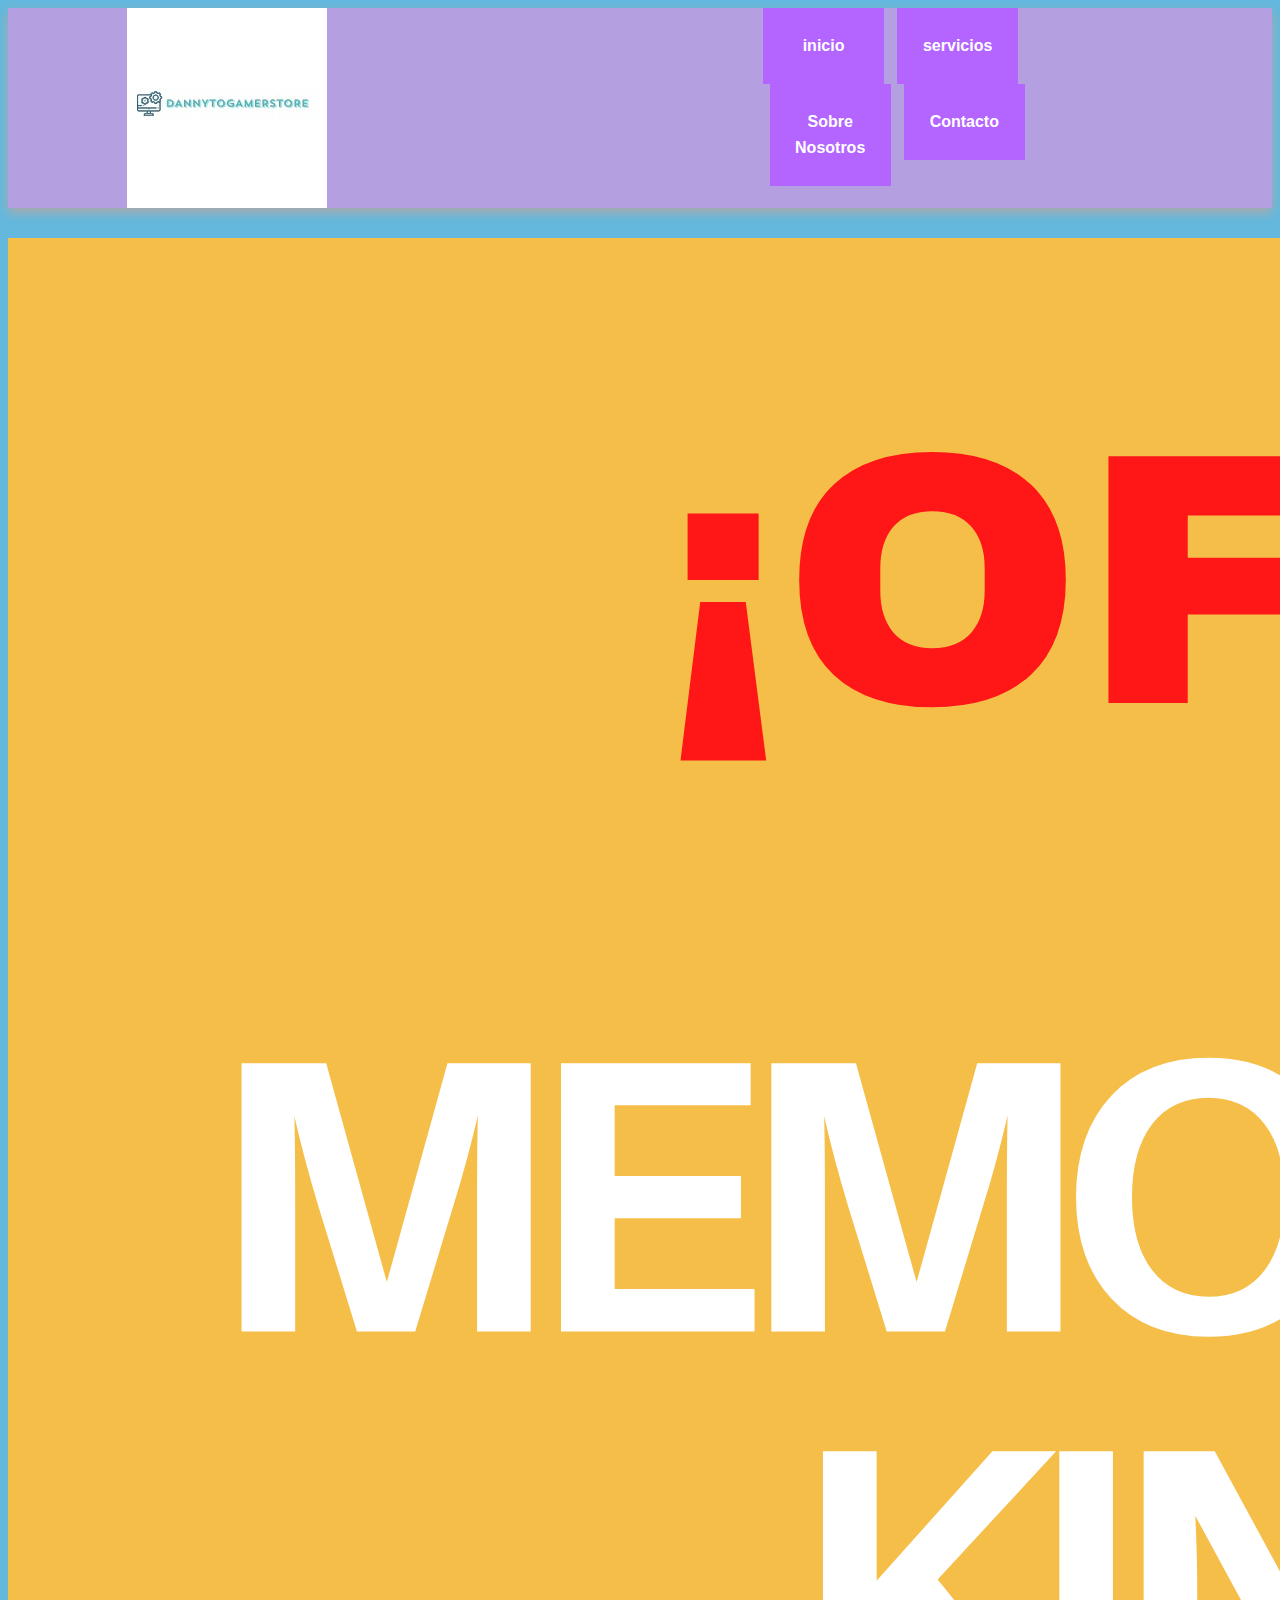
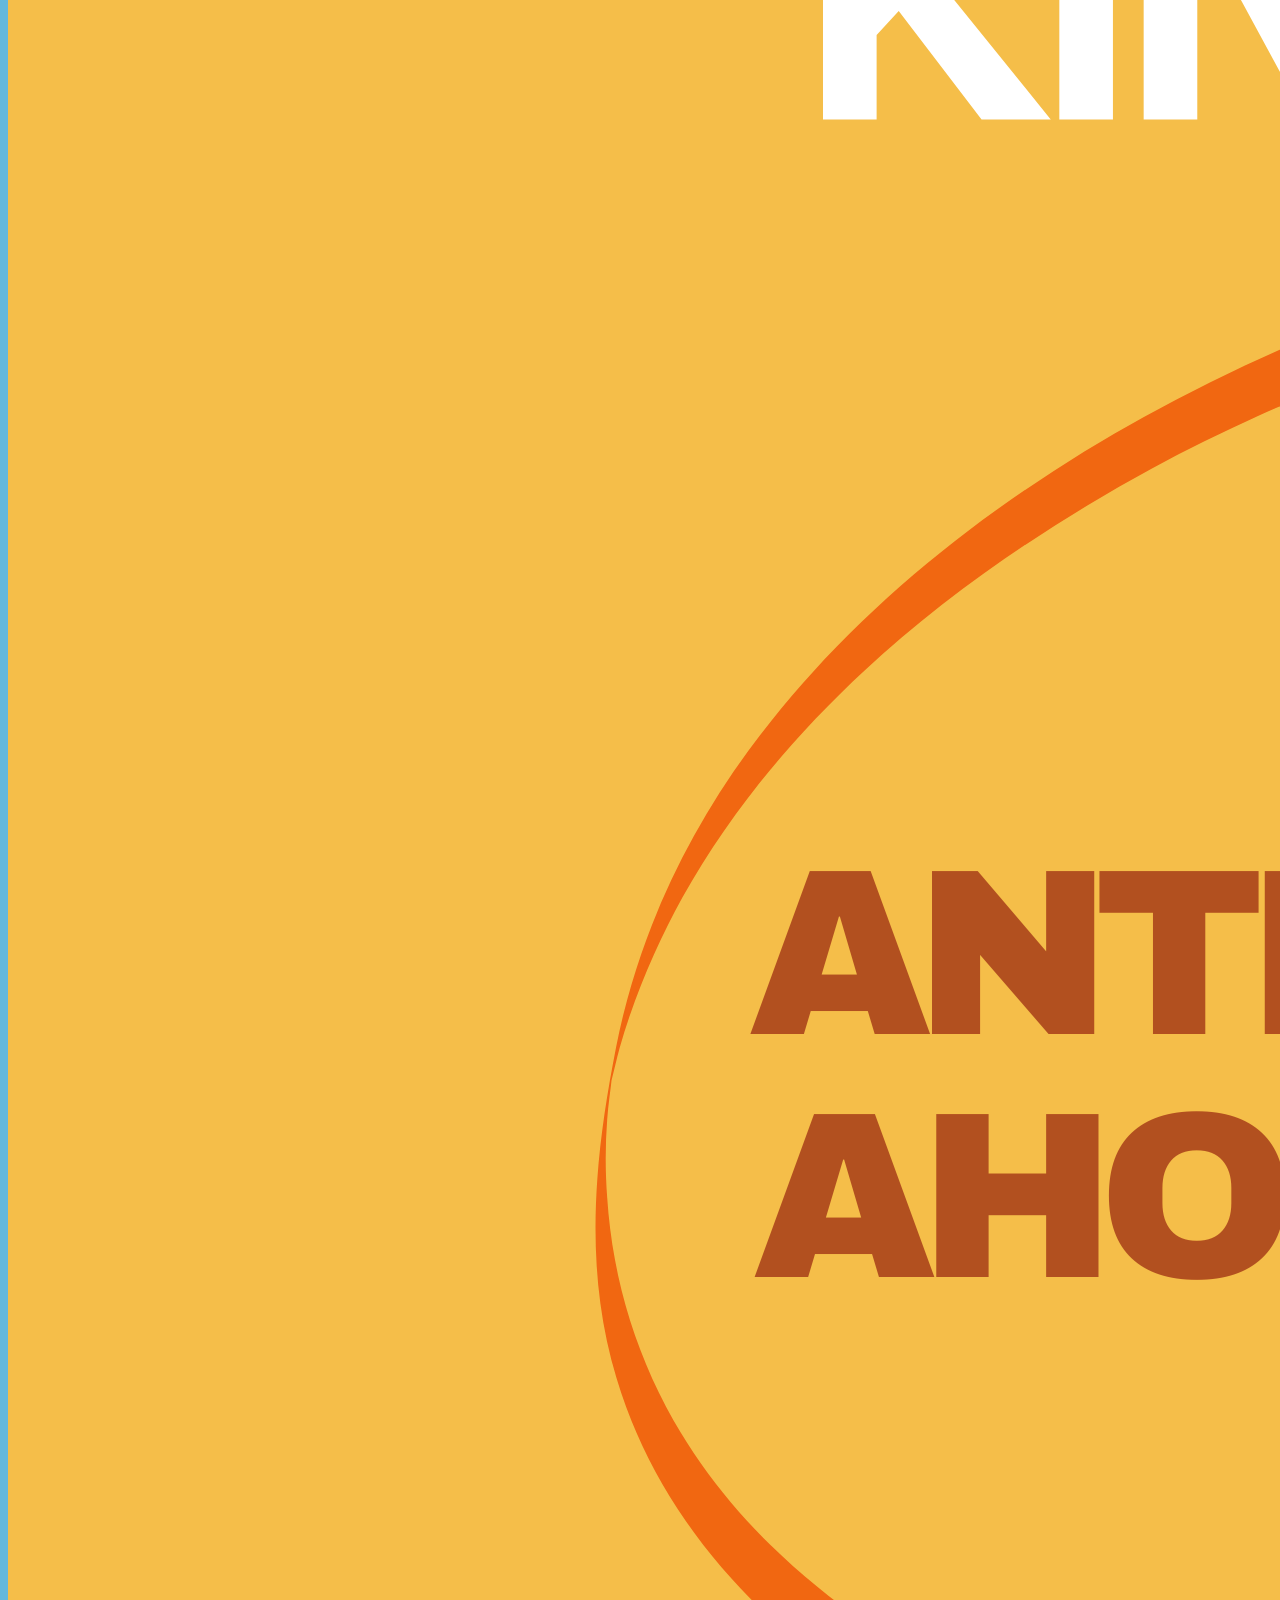
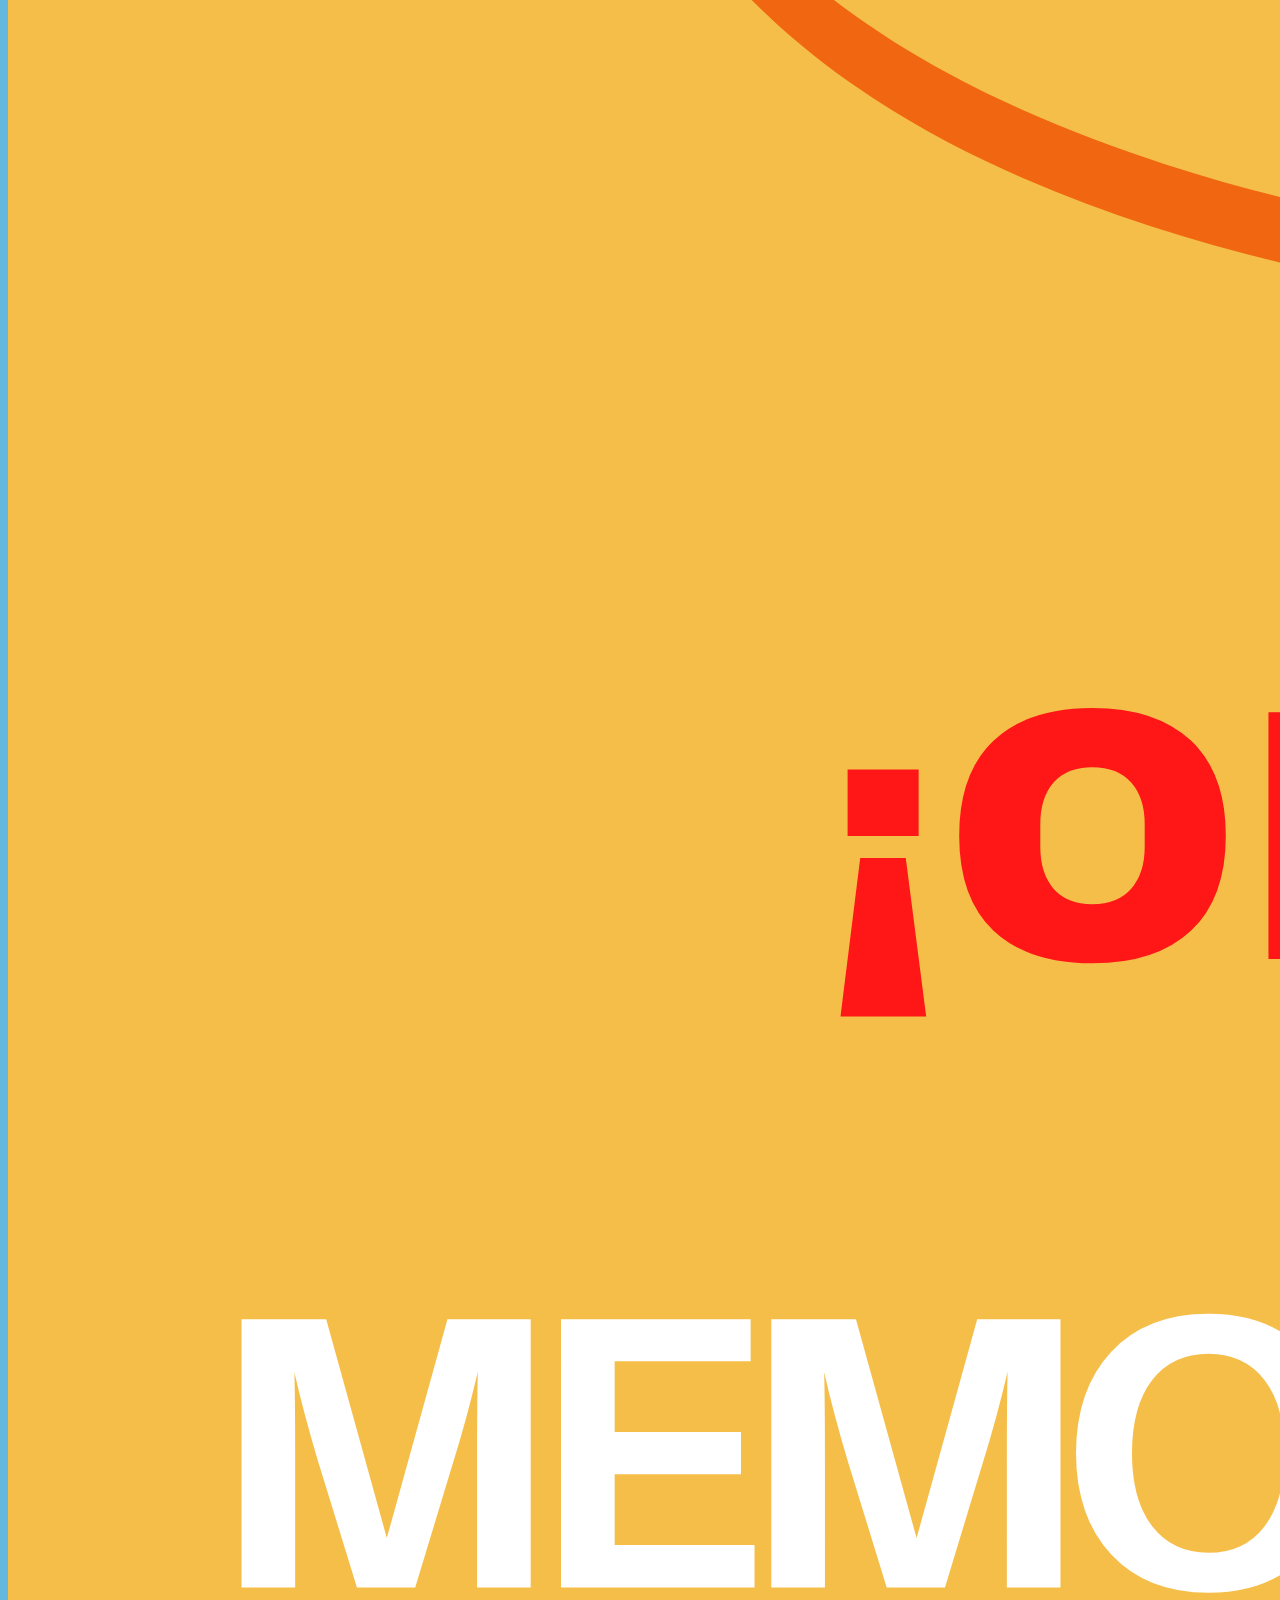
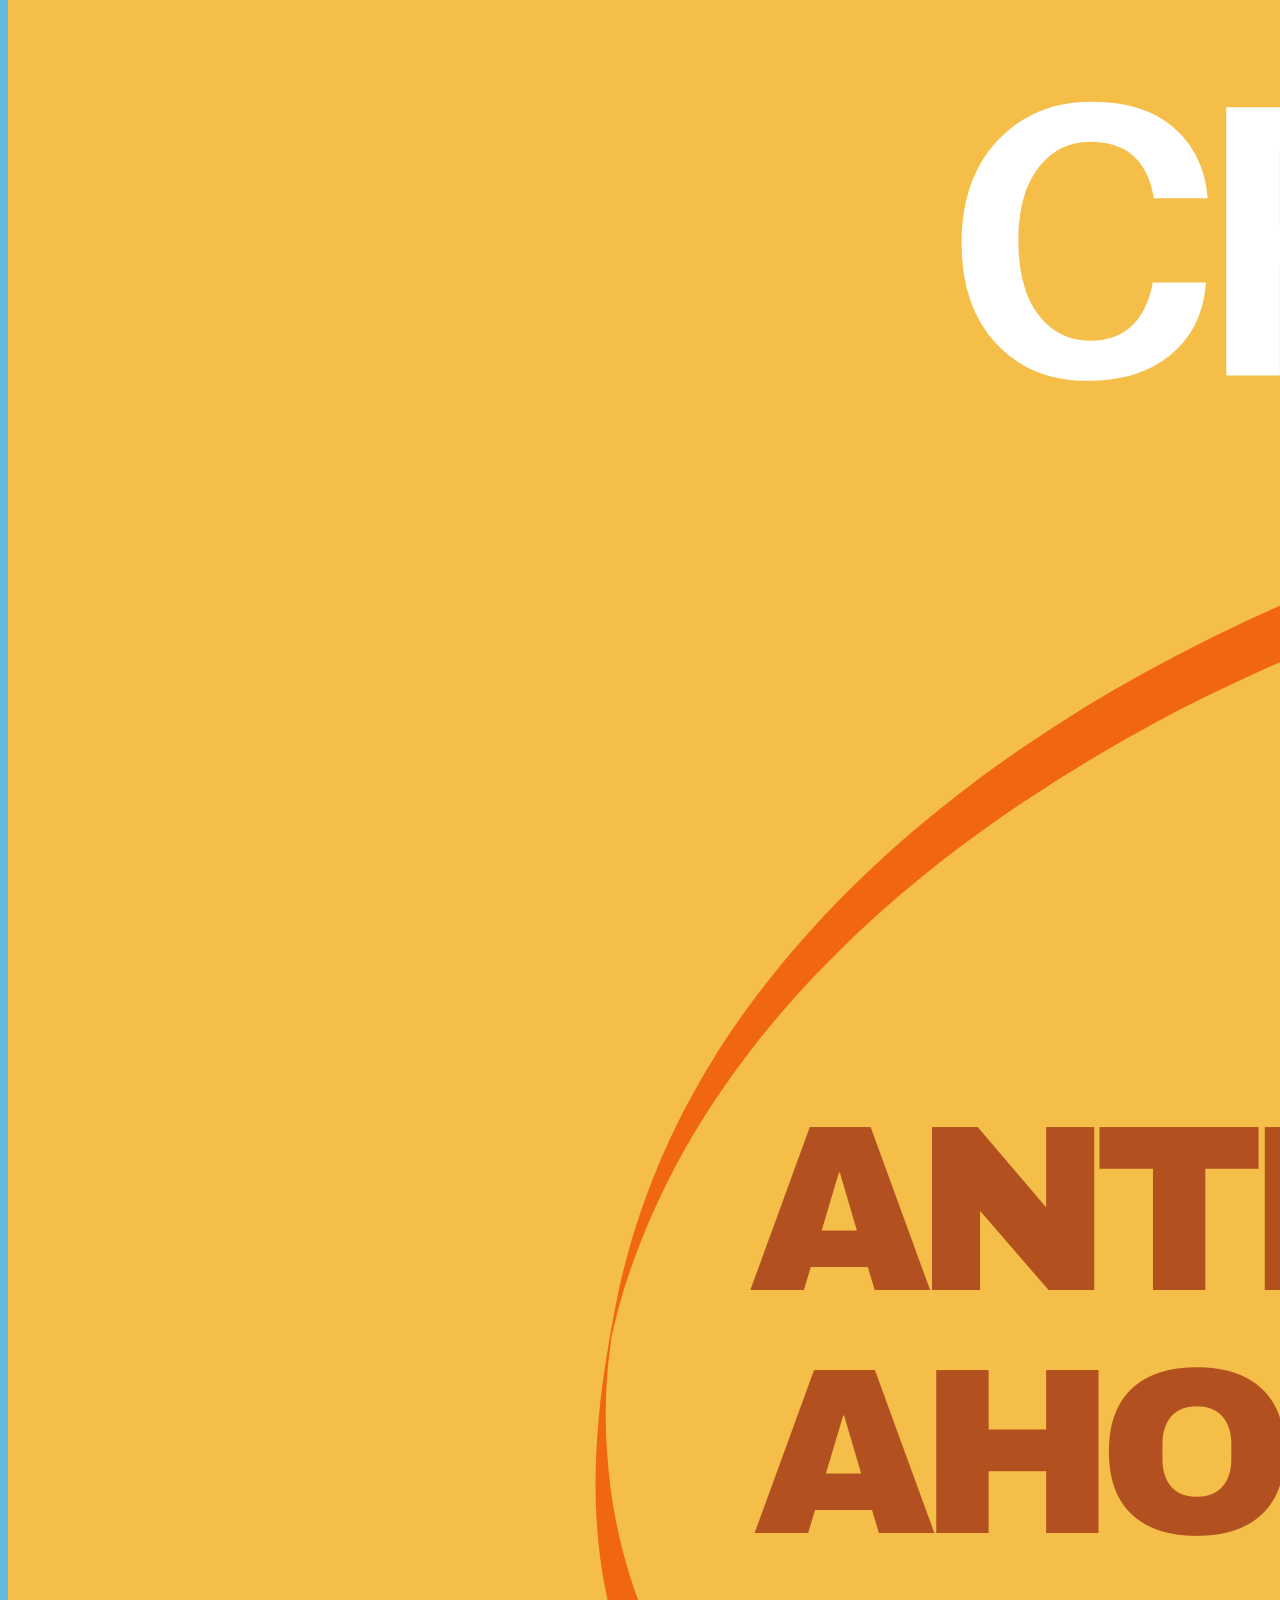
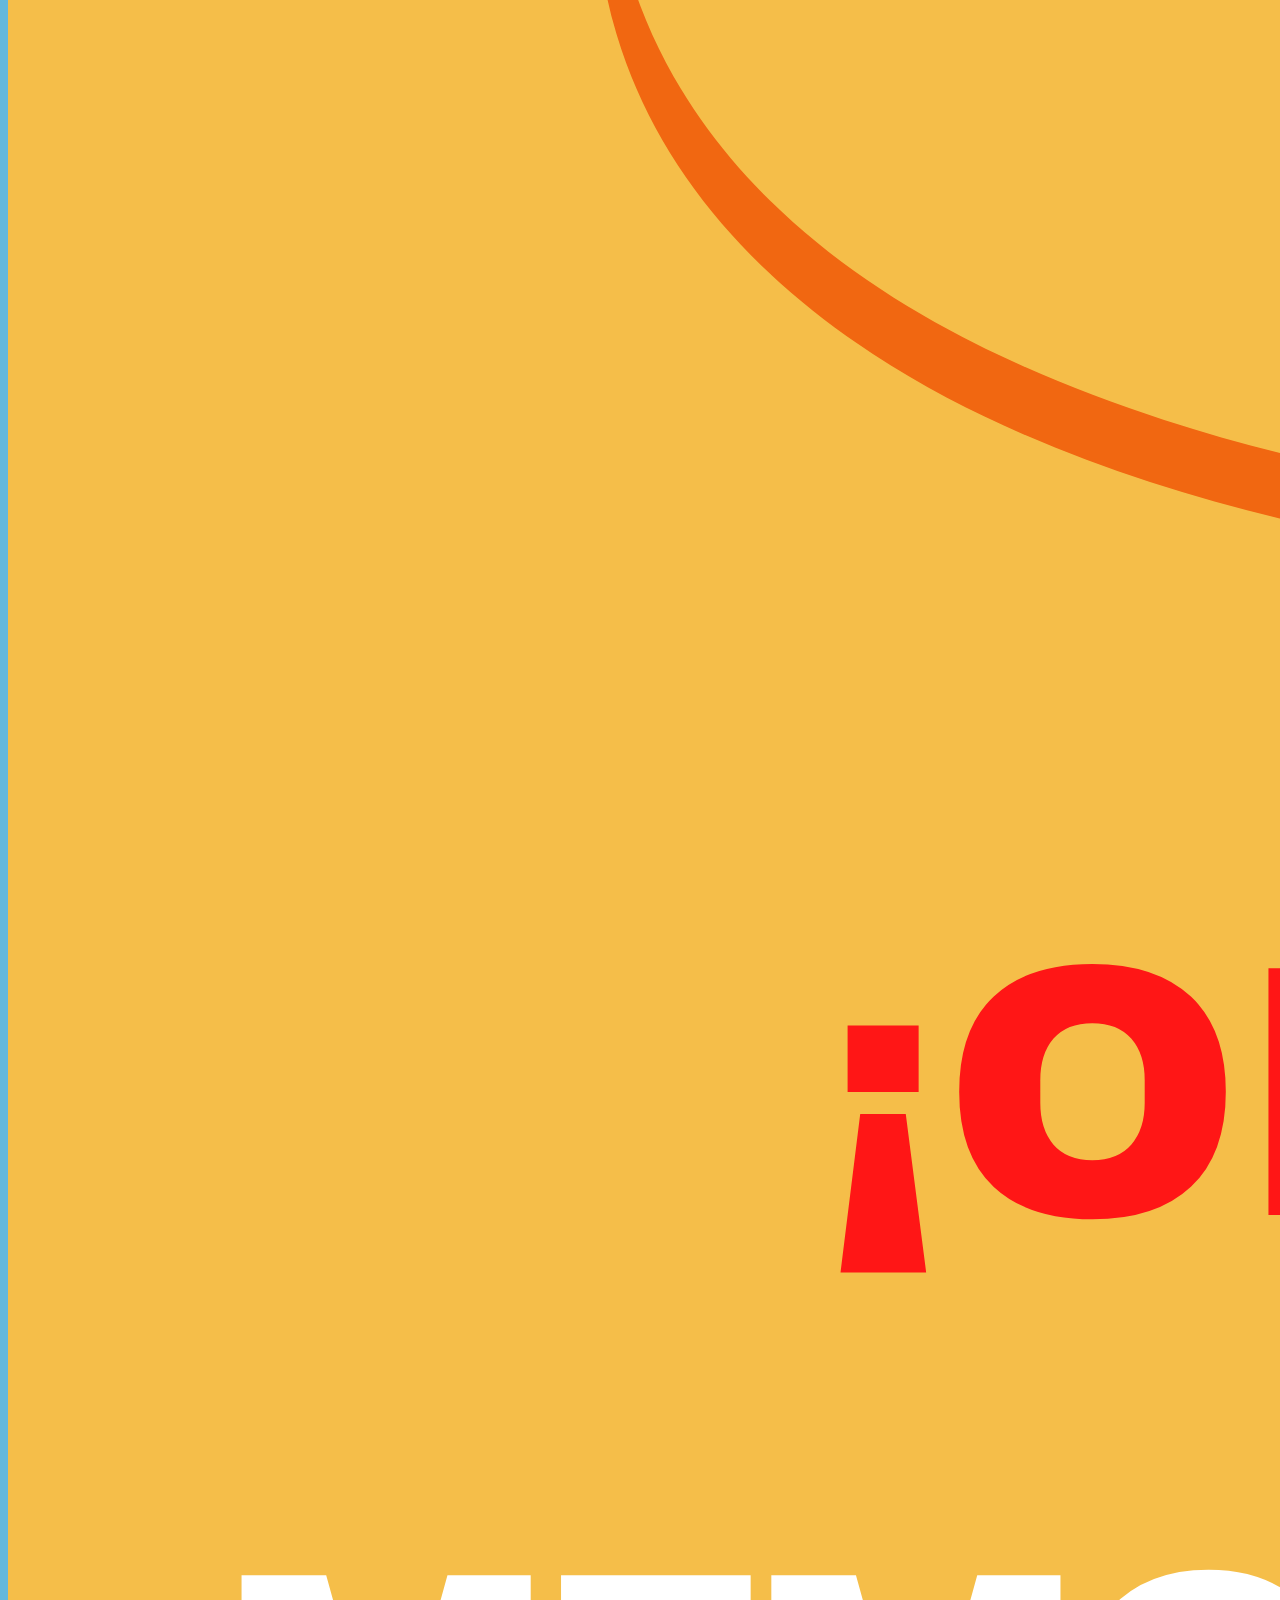
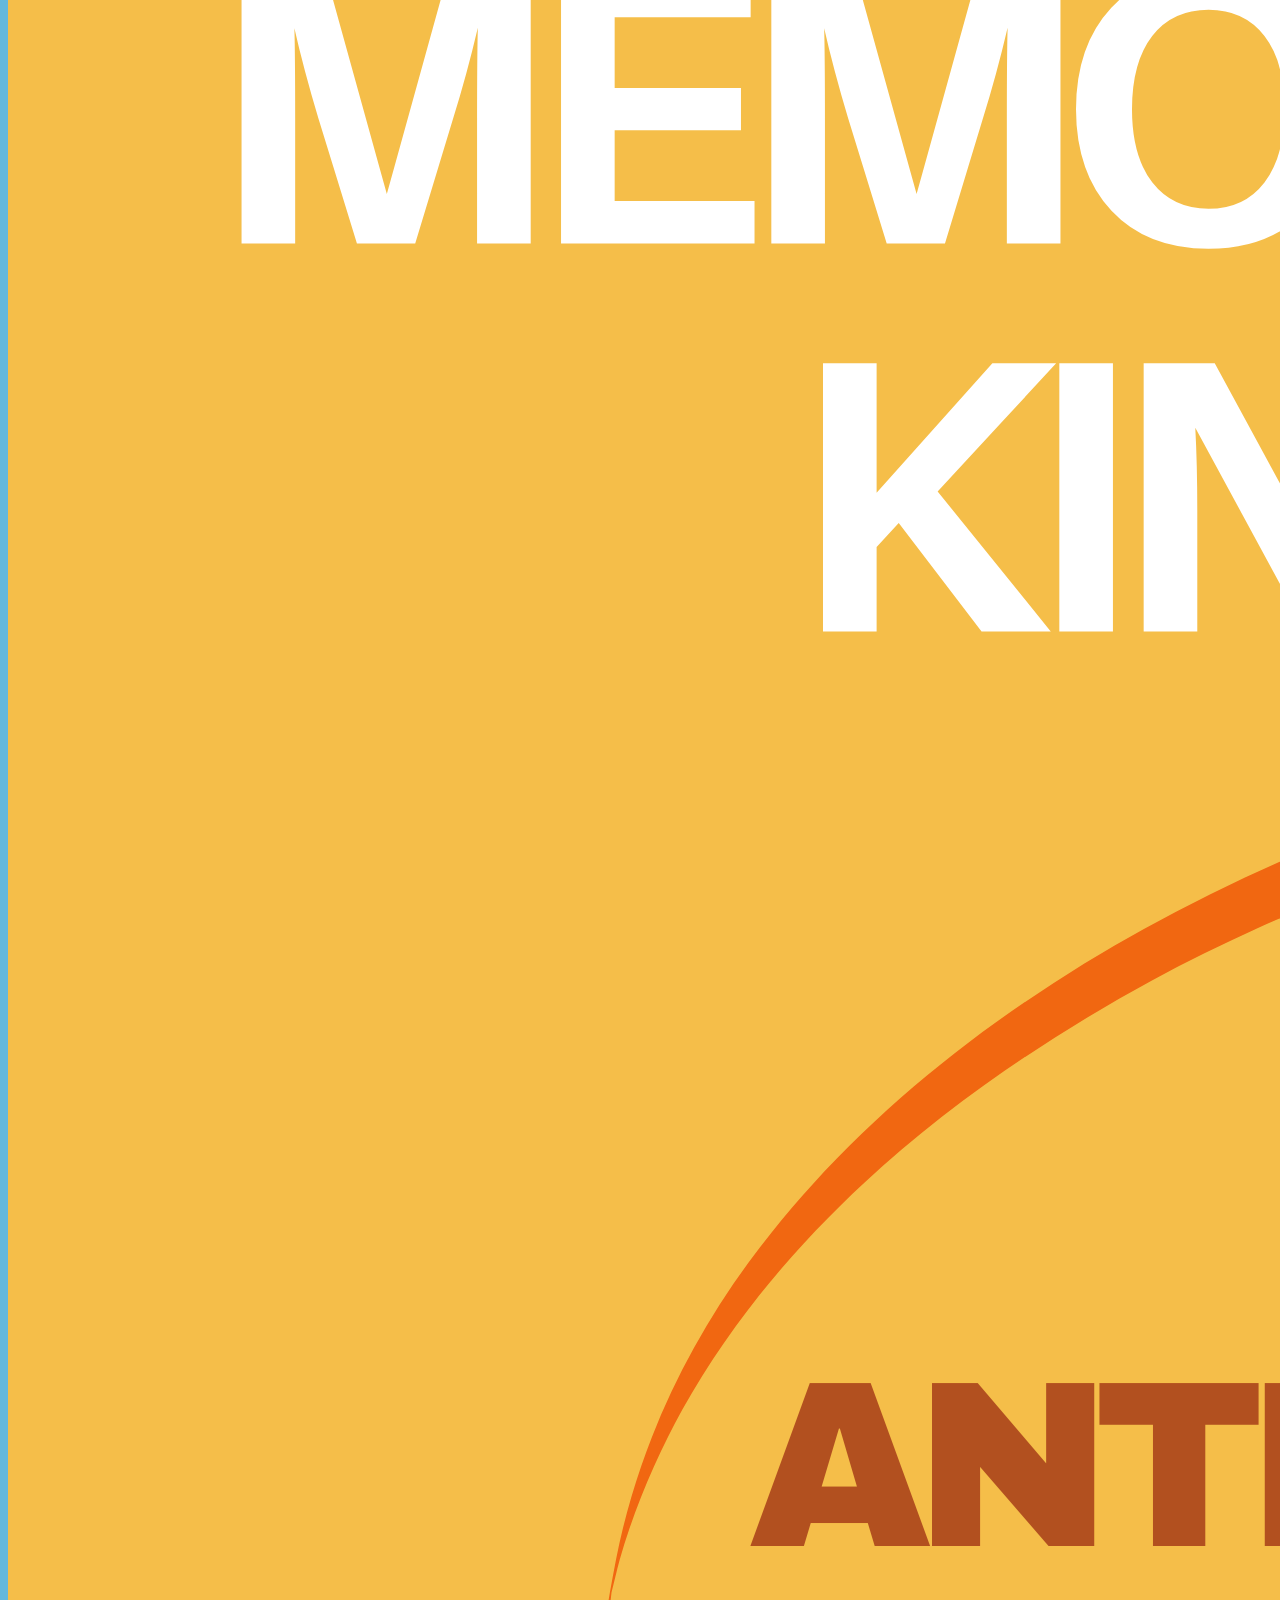
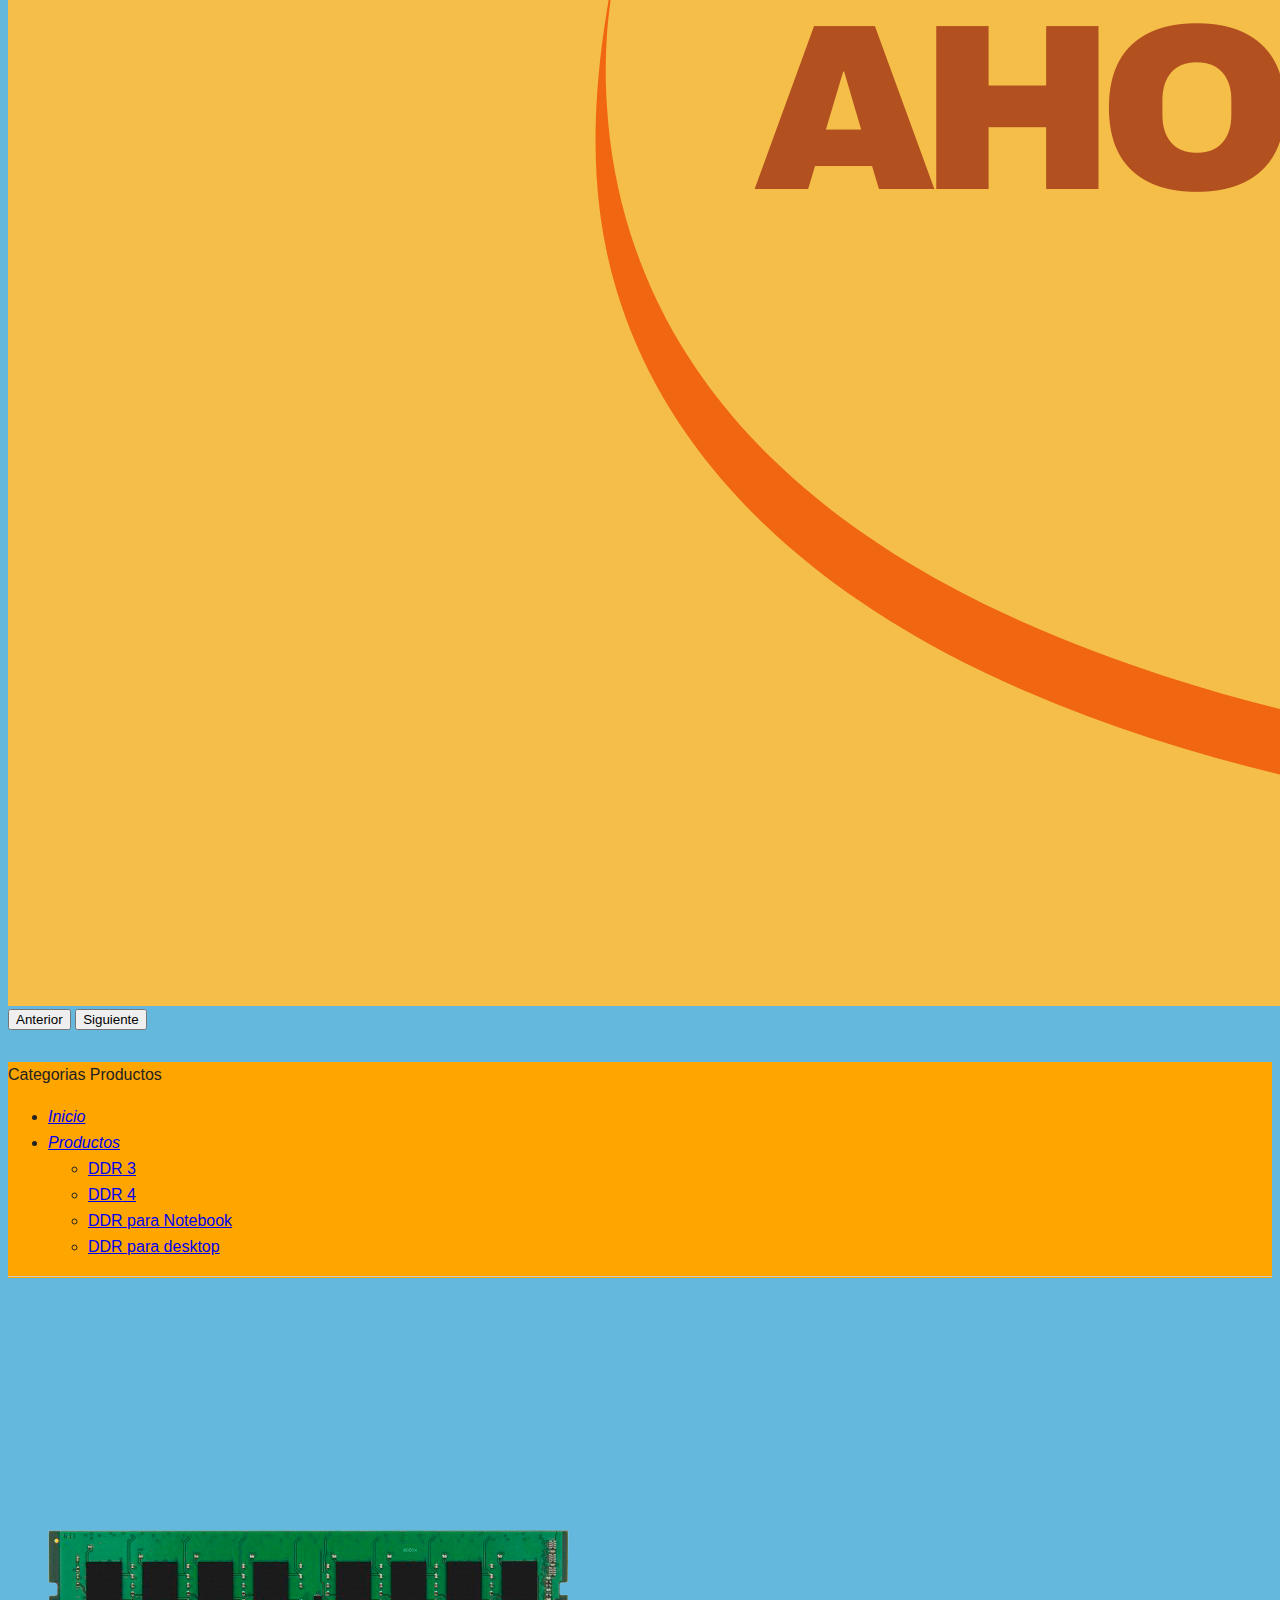
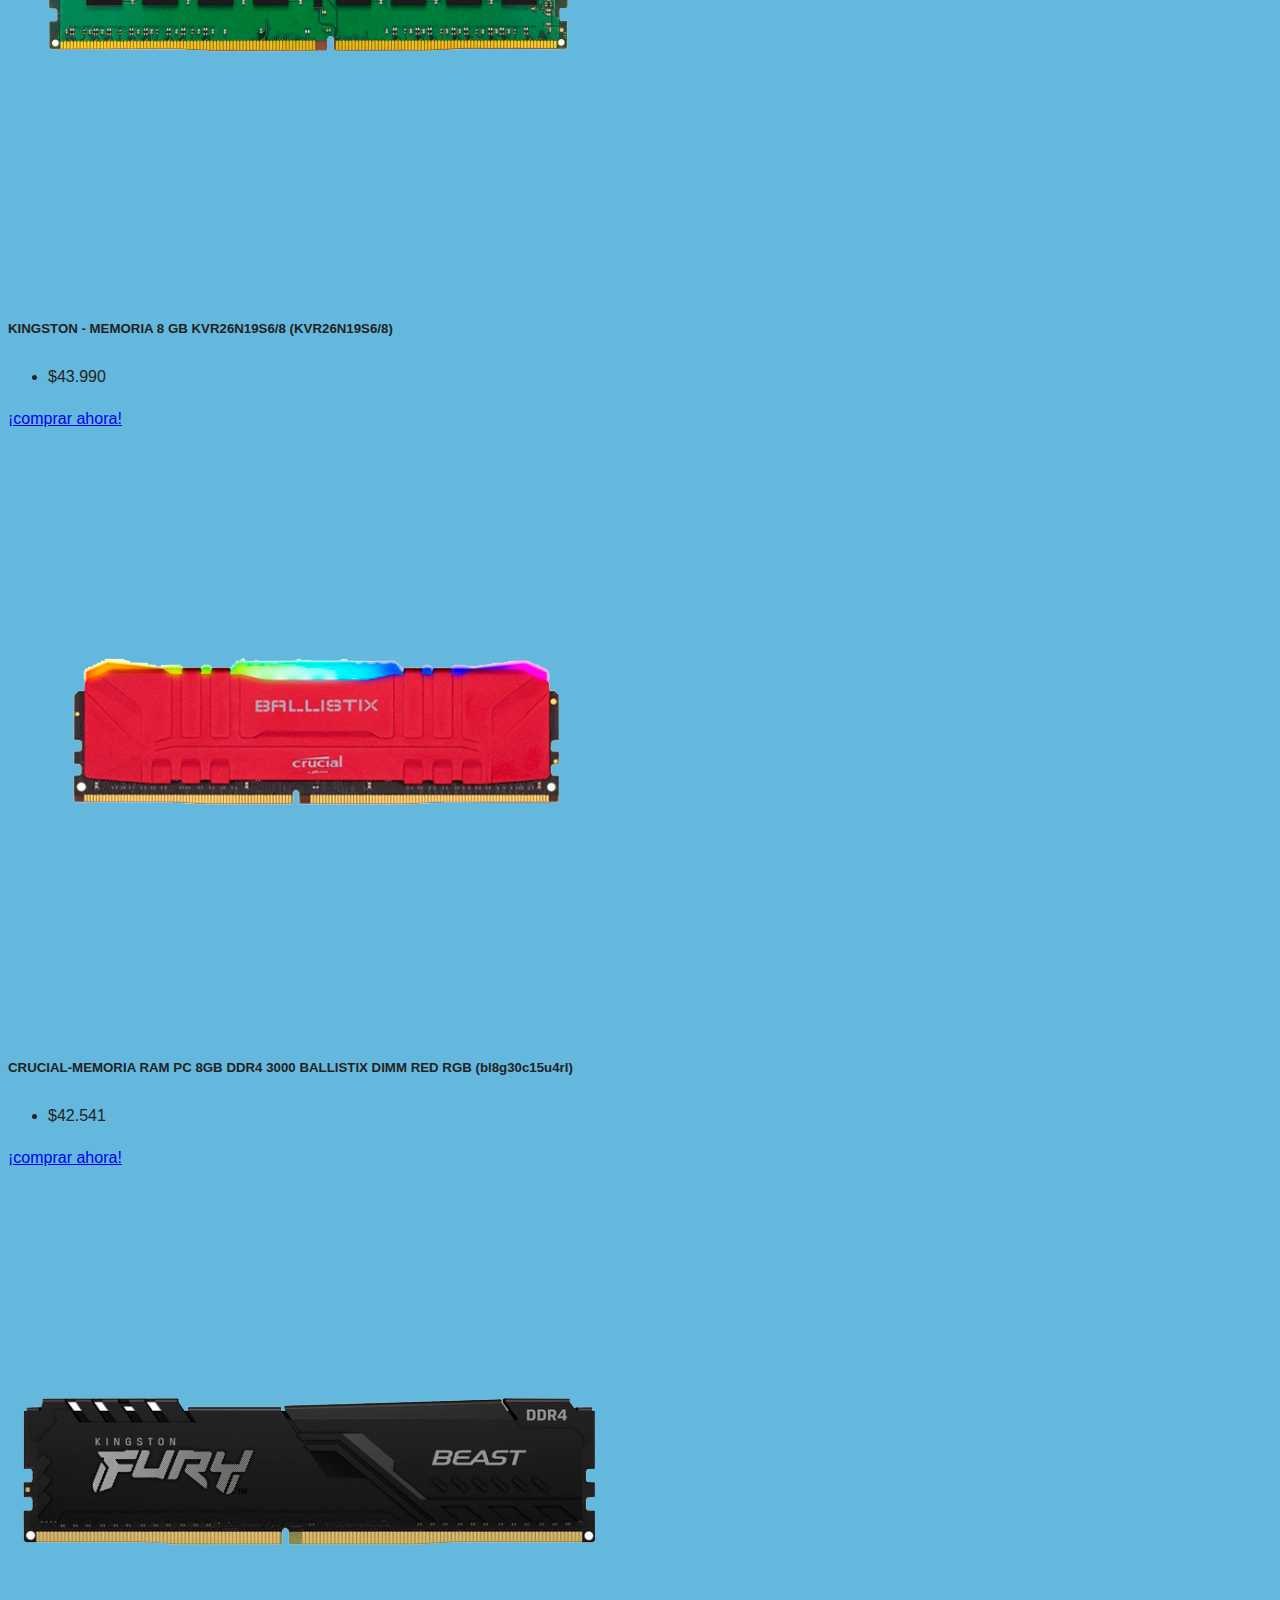
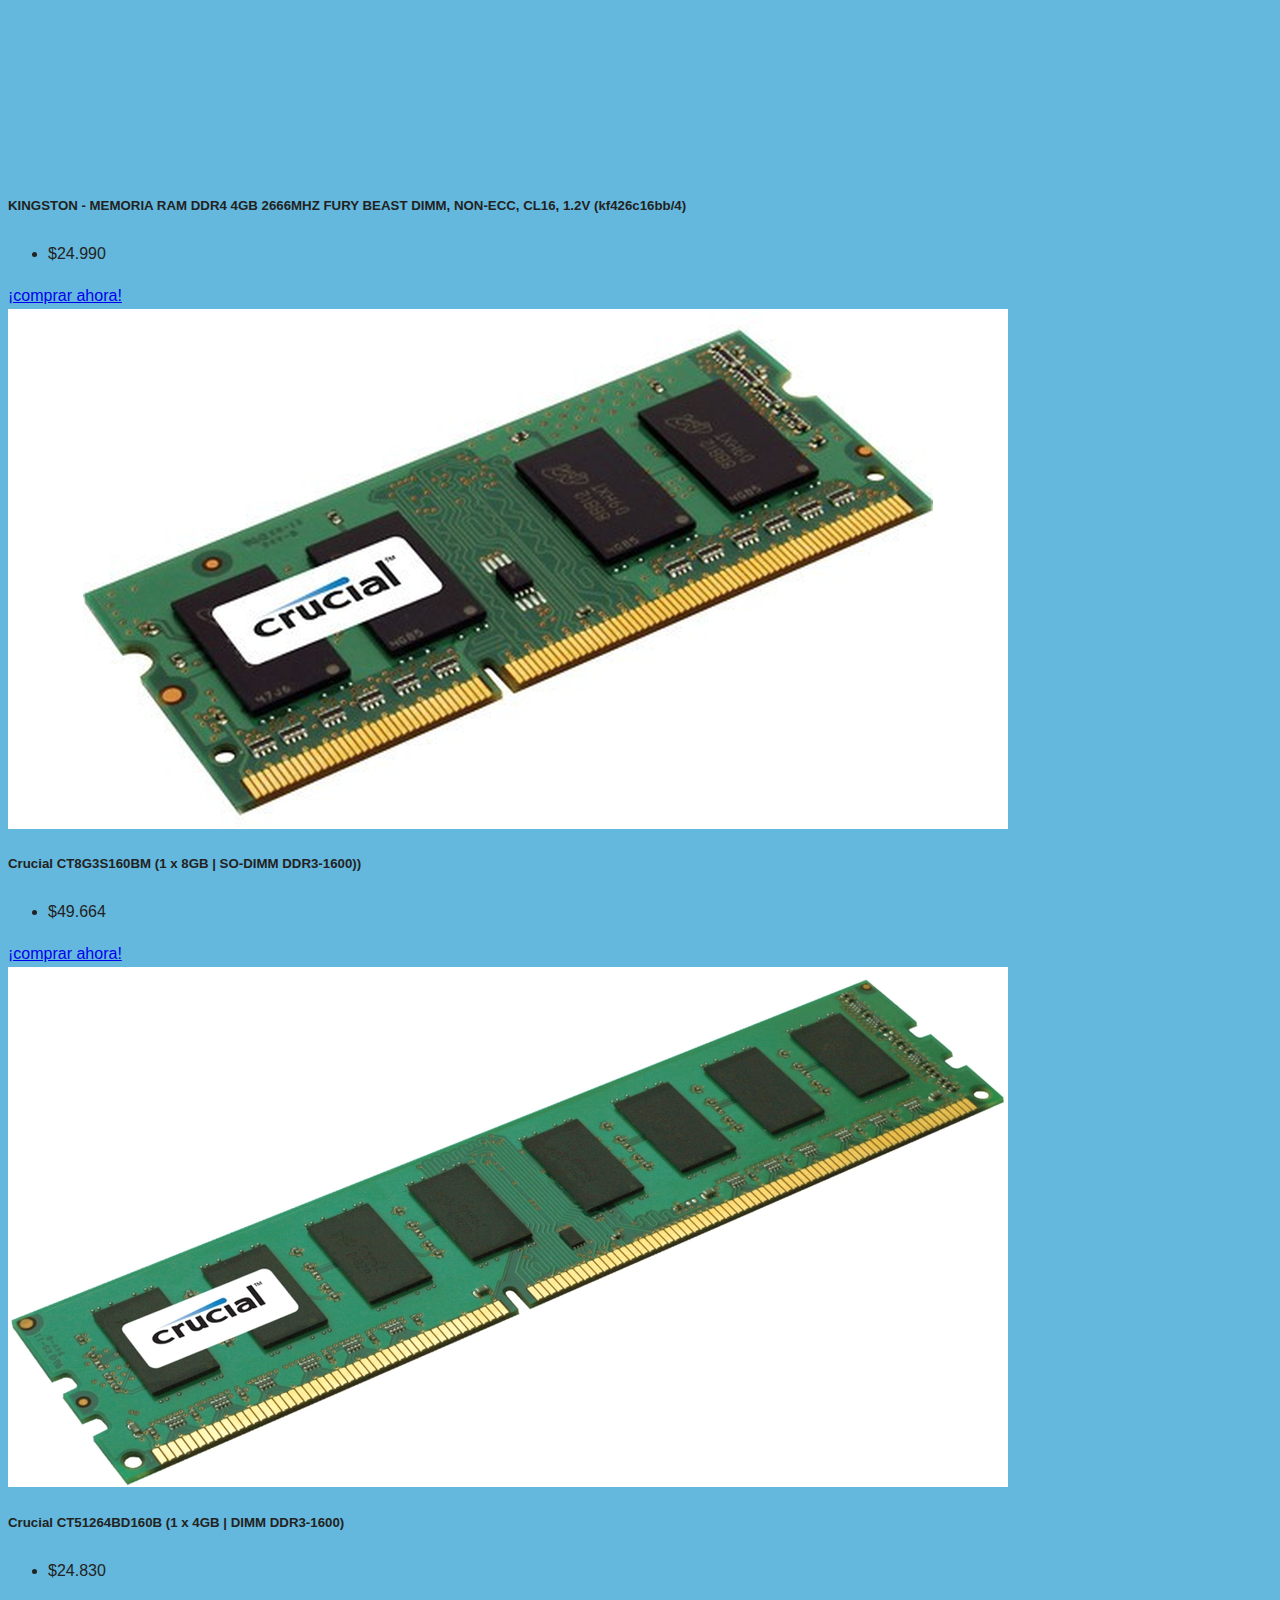
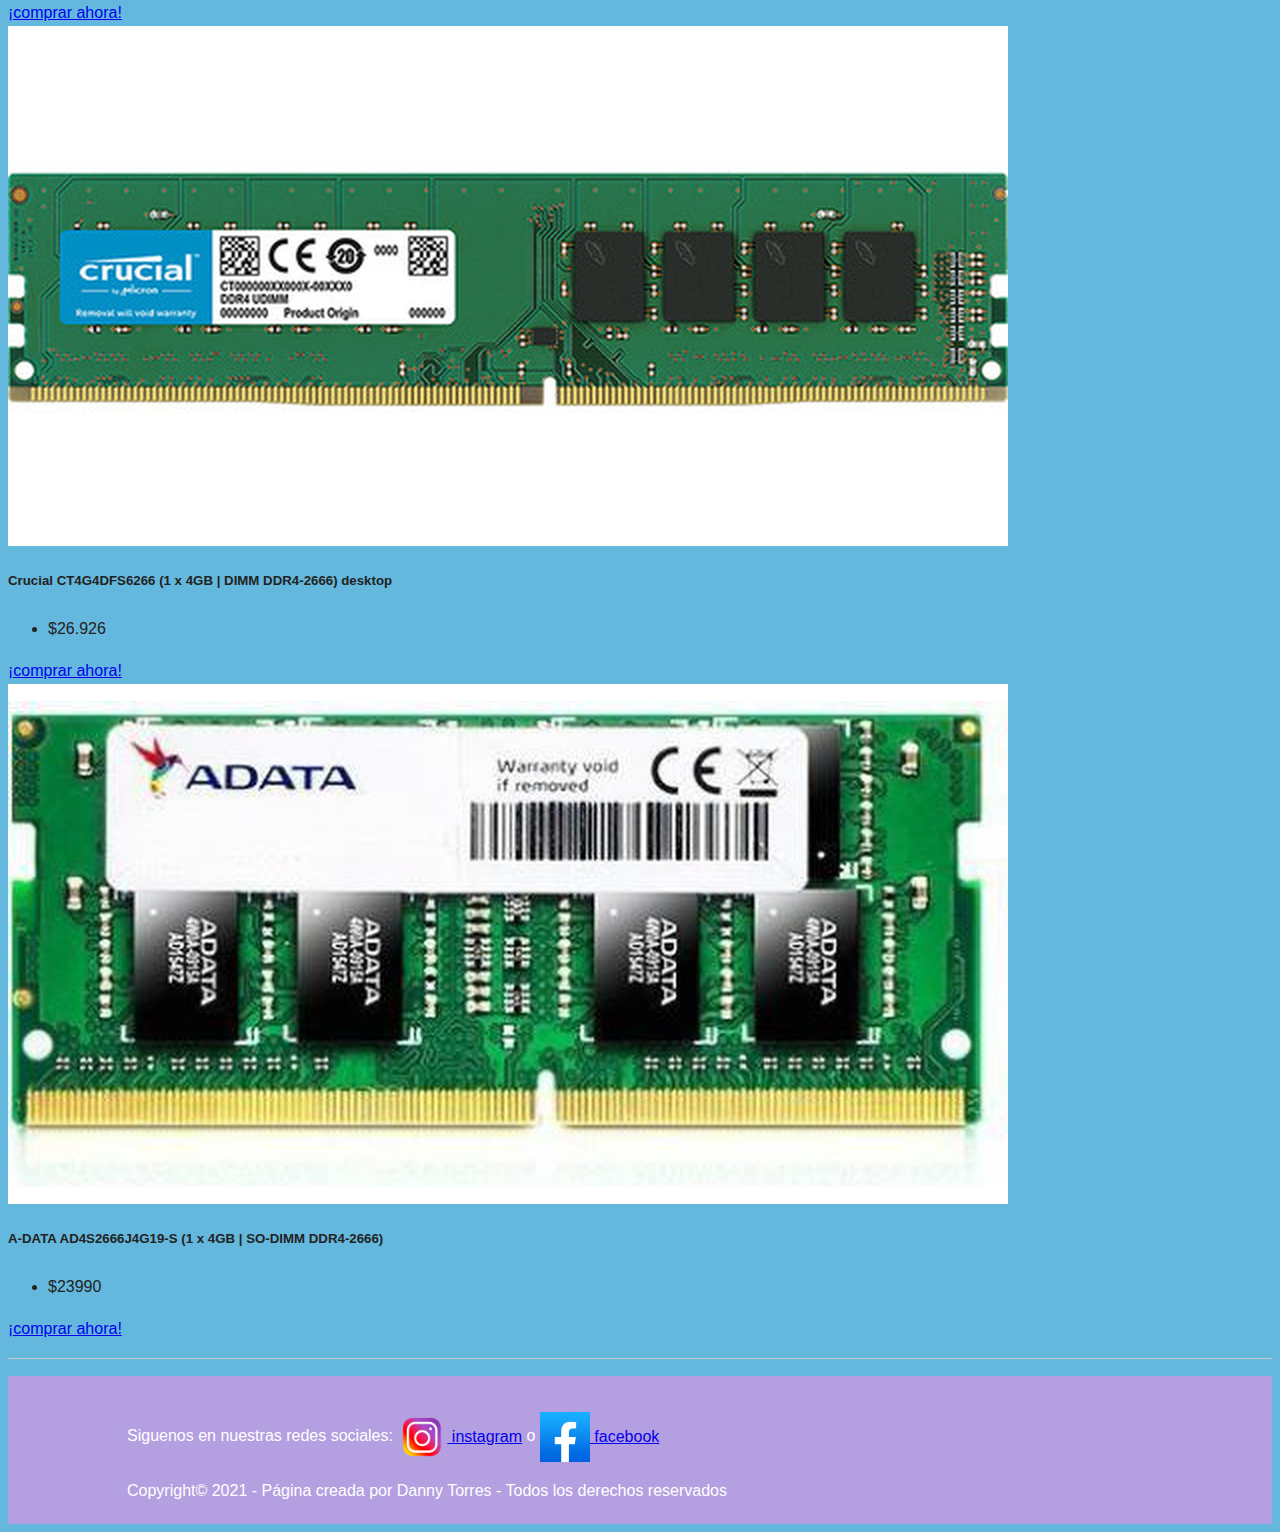
<file: index.html>
<!doctype html>
<html class="no-js" lang="es">
    <head>
        <meta charset="utf-8">
        <meta http-equiv="X-UA-Compatible" content="IE=edge,chrome=1">
        <title>inicio</title>
        <meta name="description" content="">
        <meta name="viewport" content="width=device-width, initial-scale=1">
        <link href="https://cdn.jsdelivr.net/npm/bootstrap@5.1.3/dist/css/bootstrap.min.css" rel="stylesheet" integrity="sha384-1BmE4kWBq78iYhFldvKuhfTAU6auU8tT94WrHftjDbrCEXSU1oBoqyl2QvZ6jIW3" crossorigin="anonymous">
        <link rel="stylesheet" href="css/main.css">
    </head>
    <body>
        <div class="header-container">
            <header class="wrapper clearfix">
                <img src="img/logo.png" alt="logo de dannytogamerStore">
                <nav>
                    <ul>
                        <li><a href="index.html">inicio</a></li>
                        <li><a href="#">servicios</a></li>
                        <li><a href="sobre_nosotros.html">Sobre Nosotros</a></li>
                        <li><a href="contacto.html">Contacto</a></li>
                    </ul>
                </nav>
            </header>
        </div>

        <div class="main">
            <div class="container my-5  px-xxl-5 mt-0 ">
                <div id="carouselExampleIndicators" class="carousel slide" data-bs-ride="carousel">
                  <div id="carouselExampleControls" class="carousel slide" data-bs-ride="carousel">
                <div class="carousel-inner">
                    <div class="carousel-item active">
                        <img src="img/publicidad1.png" class="d-block w-100" alt="ram 8gb">
                    </div>
                    <div class="carousel-item">
                        <img src="img/publicidad2.png" class="d-block w-100" alt="ram 8gb">
                    </div>
                    <div class="carousel-item">
                        <img src="img/publicidad3.png" class="d-block w-100" alt="RAM 4GB">
                    </div>
                </div>
                <button class="carousel-control-prev" type="button" data-bs-target="#carouselExampleIndicators" data-bs-slide="prev">
                    <span class="carousel-control-prev-icon" aria-hidden="true"></span>
                    <span class="visually-hidden">Anterior</span>
                  </button>
                  <button class="carousel-control-next" type="button" data-bs-target="#carouselExampleIndicators" data-bs-slide="next">
                    <span class="carousel-control-next-icon" aria-hidden="true"></span>
                    <span class="visually-hidden">Siguiente</span>
                  </button>
            </div>
              </div>
            </div>
          </div>

            <section>
                <div class="container">
                  <div class="row flex-nowrap">
                      <div class="col-auto col-md-3 col-xl-2 px-sm-2 px-0" style="background-color: orange;">
                          <div class="d-flex flex-column align-items-center align-items-sm-start px-3 pt-2 text-white min-vh-100">
                              <a class="d-flex align-items-center pb-3 mb-md-0 me-md-auto text-white text-decoration-none">
                                <span class="fs-5 d-none d-sm-inline">Categorias Productos</span>
                              </a>
                              <ul class="nav nav-pills flex-column mb-sm-auto mb-0 align-items-center align-items-sm-start" id="menu">
                                <li class="nav-item">
                                  <a href="#" class="nav-link align-middle px-0">
                                    <i class="fs-4 bi-house"> <span class="ms-1 d-none d-sm-inline">Inicio</span></i>
                                  </a>
                                </li>
                                <li>
                                  <a href="#submenu3" data-bs-toggle="collapse" class="nav-link px-0 align-middle" >
                                    <i class="fs-4 bi-grid"><span class="ms-1 d-none d-sm-inline">Productos</span> </a></i> 
                                      <ul class="collapse nav flex-column ms-1" id="submenu3" data-bs-parent="#menu">
                                            <li class="w-100">
                                              <a href="#" class="nav-link px-0 fs-4 " > <span class="d-none d-sm-inline">DDR</span> 3</a>
                                            </li>
                                            <li>
                                              <a href="#" class="nav-link px-0 fs-4 "> <span class="d-none d-sm-inline">DDR</span> 4</a>
                                            </li>
                                            <li>
                                              <a href="#" class="nav-link px-0 fs-4 "> <span class="d-none d-sm-inline">DDR para</span> Notebook</a>
                                            </li>
                                            <li>
                                              <a href="#" class="nav-link px-0 fs-4"> <span class="d-none d-sm-inline">DDR para</span> desktop</a>
                                            </li>
                                        </ul>
                                  </li>
                              </ul>
                                <hr>  
                            </div>
                        </div>
                        <div class="col py-3">
                            <div class="row">
                                <div class="row gx-4 gx-lg-5 row-cols-2 row-cols-md-3 row-cols-xl-4 justify-content-center">
                                    <div class="col mb-5">
                                        <div class="card h-100" >
                                            <img src="img/RAM1.png" class="card-img-top" alt="ram 8gb">
                                            <div class="card-body">
                                                <h5 class="card-title">KINGSTON - MEMORIA 8 GB KVR26N19S6/8 (KVR26N19S6/8)</h5>
                                                <ul class="list-group list-group-flush">
                                                    <li class="list-group-item">$43.990</li>
                                                </ul>
                                                <a href="#" class="card-link">¡comprar ahora!</a>
                                            </div>
                                        </div>
                                    </div>
                                    <div class="col mb-5">
                                        <div class="card h-100">
                                            <img src="img/RAM2.png" class="card-img-top" alt="ram 8gb">
                                        <div class="card-body">
                                            <h5 class="card-title">CRUCIAL-MEMORIA RAM PC 8GB DDR4 3000 BALLISTIX DIMM RED RGB (bl8g30c15u4rl)</h5>
                                            <ul class="list-group list-group-flush">
                                                <li class="list-group-item">$42.541</li>
                                            </ul>
                                                <a href="#" class="card-link">¡comprar ahora!</a>
                                        </div>

                                        </div>
                                        
                                    </div>
                                    <div class="col mb-5">
                                        <div class="card h-100">
                                            <img src="img/RAM3.png" class="card-img-top" alt="ram 4GB">
                                            <div class="card-body">
                                            <h5 class="card-title">KINGSTON - MEMORIA RAM DDR4 4GB 2666MHZ FURY BEAST DIMM, NON-ECC, CL16, 1.2V (kf426c16bb/4)</h5>
                                                <ul class="list-group list-group-flush">
                                                    <li class="list-group-item">$24.990</li>
                                                </ul>
                                            <a href="#" class="card-link">¡comprar ahora!</a>
                                            </div>
                                        </div>  
                                    </div>
                                    <div class="col mb-5">
                                        <div class="card h-100">
                                            <img src="img/DDR3_NOTE.png" class="card-img-top" alt="ram 8GB">
            <div class="card-body">
                <h5 class="card-title">Crucial CT8G3S160BM (1 x 8GB | SO-DIMM DDR3-1600))</h5>
                <ul class="list-group list-group-flush">
                    <li class="list-group-item">$49.664</li>
                </ul>
                <a href="#" class="card-link">¡comprar ahora!</a>
        </div>

                                        </div>
                                         
                                    </div>
                                    <div class="col mb-5">
                                        <div class="card h-100">
                                            <img src="img/DDR3_PC.png" class="card-img-top" alt="ram 4GB">
        <div class="card-body">
            <h5 class="card-title">Crucial CT51264BD160B (1 x 4GB | DIMM DDR3-1600)</h5>
            <ul class="list-group list-group-flush">
                <li class="list-group-item">$24.830</li>
            </ul>
            <a href="#" class="card-link">¡comprar ahora!</a>
    </div>

                                        </div>
                                    </div>  
                                    <div class="col mb-5">
                                        <div class="card h-100">
                                            <img src="img/DDR4.png" class="card-img-top" alt="ram 4GB">
    <div class="card-body">
        <h5 class="card-title">Crucial CT4G4DFS6266 (1 x 4GB | DIMM DDR4-2666) desktop</h5>
        <ul class="list-group list-group-flush">
            <li class="list-group-item">$26.926</li>
        </ul>
        <a href="#" class="card-link">¡comprar ahora!</a>
    </div>

                                        </div>
                                    </div>
                                    <div class="col mb-5">
                                        <div class="card h-100"> 
                                            <img src="img/DDR4_NOTE.png" class="card-img-top" alt="ram 4GB">
    <div class="card-body">
        <h5 class="card-title">A-DATA AD4S2666J4G19-S (1 x 4GB | SO-DIMM DDR4-2666)</h5>
        <ul class="list-group list-group-flush">
            <li class="list-group-item">$23990</li>
        </ul>
        <a href="#" class="card-link">¡comprar ahora!</a>
    </div>

                                        </div>
                                    </div> 
                                    
                                    

                                </div>  


                                    </div>
                                </div>
                             </div>
                        </div>

	</div>
	</div>
</section>
<hr>

        

<div class="footer-container">
    <footer class="wrapper">
        <p>Siguenos en nuestras redes sociales: <a href="#"><img src="img/instagram.png" width="50" height="50" alt="instagram"> instagram</a> o 
            <a href="#"><img src="img/facebook.png" width="50" height="50" alt="facebook"> facebook</a></p>
        <div id="copyright">
            Copyright&copy; 2021 - Página creada por Danny Torres - Todos los derechos reservados
        </div>
    </footer>
</div>
        <script src="https://cdn.jsdelivr.net/npm/bootstrap@5.0.2/dist/js/bootstrap.bundle.min.js" integrity="sha384-MrcW6ZMFYlzcLA8Nl+NtUVF0sA7MsXsP1UyJoMp4YLEuNSfAP+JcXn/tWtIaxVXM" crossorigin="anonymous"></script>
            </body>
</html>
</file>
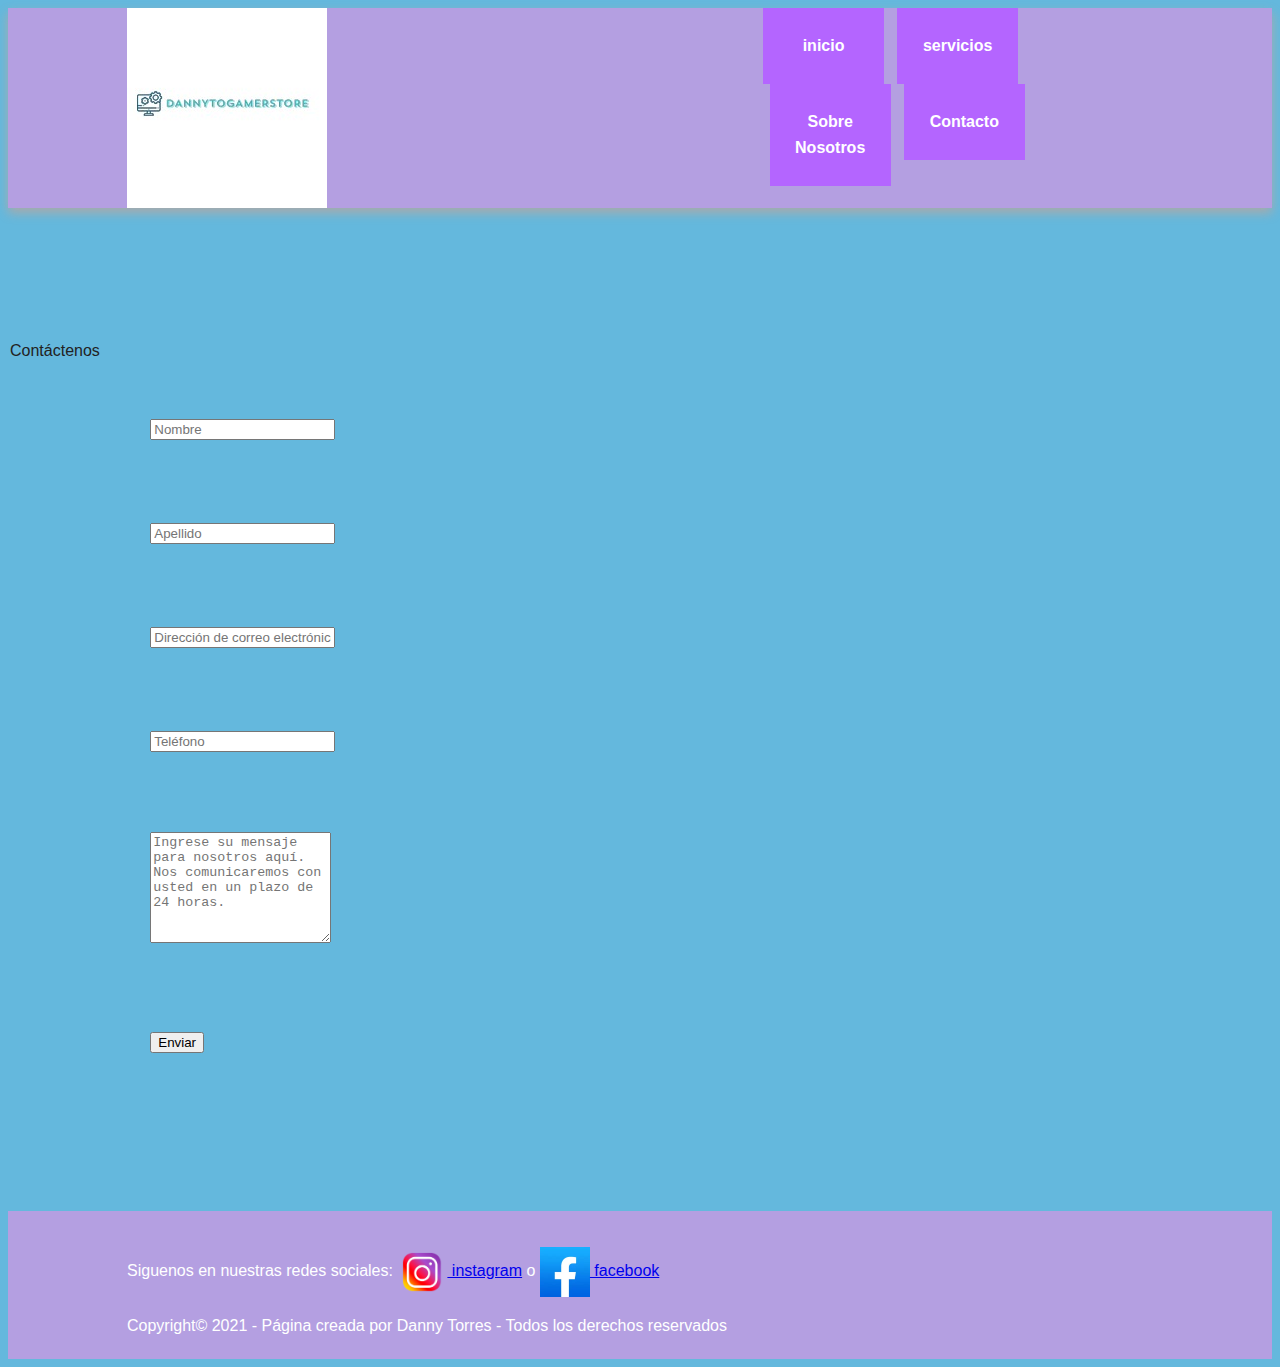
<file: contacto.html>
<!DOCTYPE html>
<html lang="es">
<head>
    <meta charset="UTF-8">
    <meta http-equiv="X-UA-Compatible" content="IE=edge">
    <title>contacto</title>
    <meta name="viewport" content="width=device-width, initial-scale=1.0">
    <link href="https://cdn.jsdelivr.net/npm/bootstrap@5.1.3/dist/css/bootstrap.min.css" rel="stylesheet" integrity="sha384-1BmE4kWBq78iYhFldvKuhfTAU6auU8tT94WrHftjDbrCEXSU1oBoqyl2QvZ6jIW3" crossorigin="anonymous">
        <link rel="stylesheet" href="css/main.css">
</head>
<body>
    <div class="header-container">
        <header class="wrapper clearfix">
            <img src="img/logo.png" alt="logo de dannytogamerStore">
            <nav>
                <ul>
                    <li><a href="index.html">inicio</a></li>
                    <li><a href="#">servicios</a></li>
                    <li><a href="sobre_nosotros.html">Sobre Nosotros</a></li>
                    <li><a href="contacto.html">Contacto</a></li>
                </ul>
            </nav>
        </header>
    </div>

    <div class="container">
            <div class="row">
                <div class="col-md-12">
                    <div class="well well-sm">
                        <form class="form-horizontal" method="post">
                            <fieldset>
                                <legend class="text-center header">Contáctenos</legend>
        
                                <div class="form-group">
                                    <span class="col-md-1 col-md-offset-2 text-center"><i class="fa fa-user bigicon"></i></span>
                                    <div class="col-md-8">
                                        <input id="fname" name="name" type="text" placeholder="Nombre" class="form-control">
                                    </div>
                                </div>

                                <div class="form-group">
                                    <span class="col-md-1 col-md-offset-2 text-center"><i class="fa fa-user bigicon"></i></span>
                                    <div class="col-md-8">
                                        <input id="lname" name="name" type="text" placeholder="Apellido" class="form-control">
                                    </div>
                                </div>
        
                                <div class="form-group">
                                    <span class="col-md-1 col-md-offset-2 text-center"><i class="fa fa-envelope-o bigicon"></i></span>
                                    <div class="col-md-8">
                                        <input id="email" name="email" type="text" placeholder="Dirección de correo electrónico" class="form-control">
                                    </div>
                                </div>
        
                                <div class="form-group">
                                    <span class="col-md-1 col-md-offset-2 text-center"><i class="fa fa-phone-square bigicon"></i></span>
                                    <div class="col-md-8">
                                        <input id="phone" name="phone" type="text" placeholder="Teléfono" class="form-control">
                                    </div>
                                </div>
        
                                <div class="form-group">
                                    <span class="col-md-1 col-md-offset-2 text-center"><i class="fa fa-pencil-square-o bigicon"></i></span>
                                    <div class="col-md-8">
                                        <textarea class="form-control" id="message" name="message" placeholder="Ingrese su mensaje para nosotros aquí. Nos comunicaremos con usted en un plazo de 24 horas." rows="7"></textarea>
                                    </div>
                                </div>
        
                                <div class="form-group">
                                    <div class="col-md-12 text-center">
                                        <button type="submit" class="btn btn-primary btn-lg">Enviar</button>
                                    </div>
                                </div>
                            </fieldset>
                        </form>
                    </div>
                </div>
            </div>
        </div>

        <div class="footer-container">
            <footer class="wrapper">
                <p>Siguenos en nuestras redes sociales: <a href="#"><img src="img/instagram.png" width="50" height="50" alt="instagram"> instagram</a> o 
                    <a href="#"><img src="img/facebook.png" width="50" height="50" alt="facebook"> facebook</a></p>
                <div id="copyright">
                    Copyright&copy; 2021 - Página creada por Danny Torres - Todos los derechos reservados
                </div>
            </footer>
        </div>
        
                <script src="https://cdn.jsdelivr.net/npm/bootstrap@5.0.2/dist/js/bootstrap.bundle.min.js" integrity="sha384-MrcW6ZMFYlzcLA8Nl+NtUVF0sA7MsXsP1UyJoMp4YLEuNSfAP+JcXn/tWtIaxVXM" crossorigin="anonymous"></script>
</body>
</html>
</file>
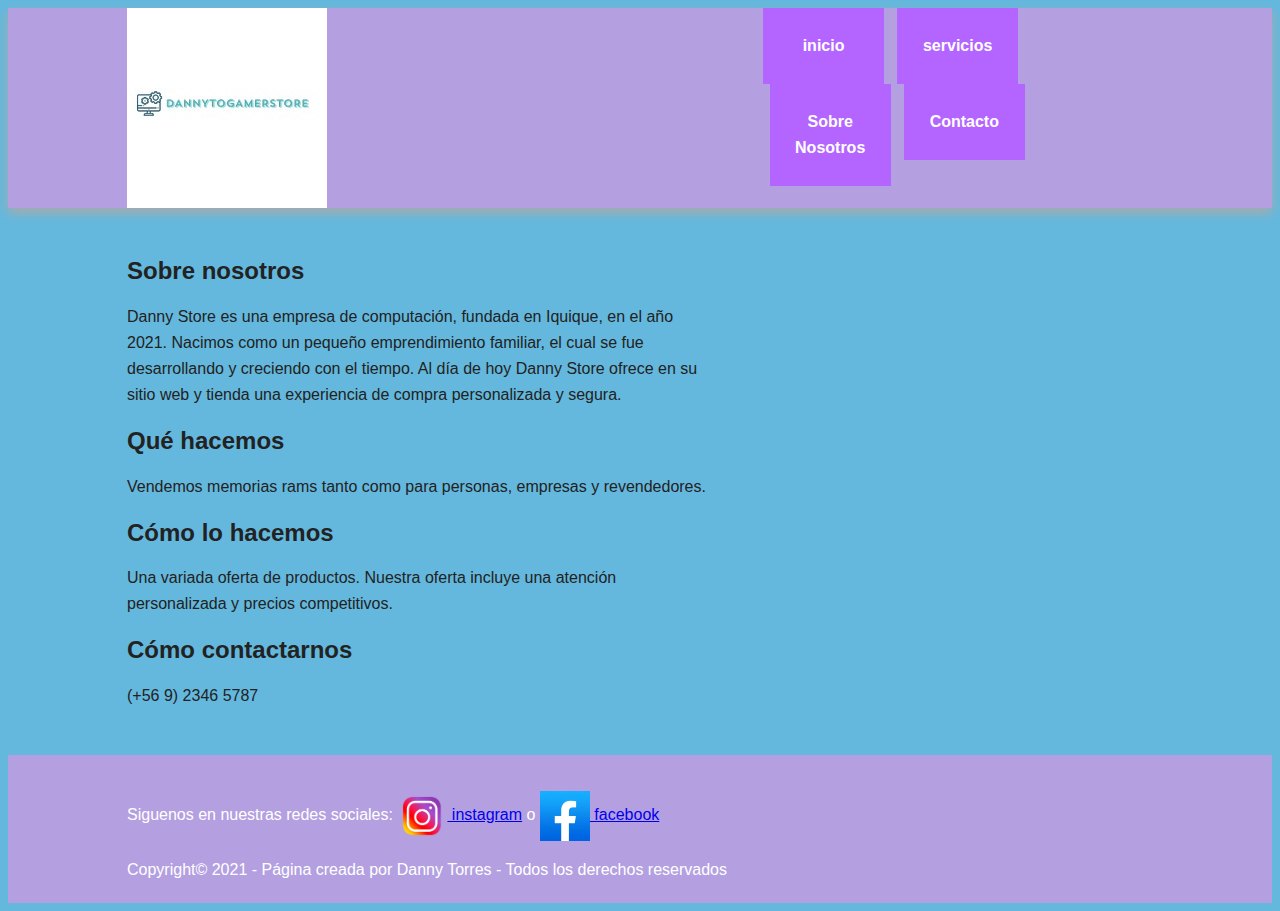
<file: sobre_nosotros.html>
<!DOCTYPE html>
<html lang="es">
<head>
    <meta charset="UTF-8">
    <meta http-equiv="X-UA-Compatible" content="IE=edge">
    <meta name="viewport" content="width=device-width, initial-scale=1.0">
    <title>sobre nosotros</title>
    <link href="https://cdn.jsdelivr.net/npm/bootstrap@5.1.3/dist/css/bootstrap.min.css" rel="stylesheet" integrity="sha384-1BmE4kWBq78iYhFldvKuhfTAU6auU8tT94WrHftjDbrCEXSU1oBoqyl2QvZ6jIW3" crossorigin="anonymous">
    <link rel="stylesheet" href="css/main.css">
</head>
<body>
    <div class="header-container">
        <header class="wrapper clearfix">
            <img src="img/logo.png" alt="logo de dannytogamerStore">
            <nav>
                <ul>
                    <li><a href="index.html">inicio</a></li>
                    <li><a href="#">servicios</a></li>
                    <li><a href="sobre_nosotros.html">Sobre Nosotros</a></li>
                    <li><a href="contacto.html">Contacto</a></li>
                </ul>
            </nav>
        </header>
    </div>


    <div class="main-container">
        <div class="main wrapper clearfix">
            <article>
                <section>
                    <h2>Sobre nosotros</h2>
                    <p>Danny Store es una empresa de computación, fundada en Iquique, en el año 2021. Nacimos como un pequeño emprendimiento familiar, el cual se fue desarrollando y creciendo con el tiempo. Al día de hoy Danny Store ofrece en su sitio web y tienda una experiencia de compra personalizada y segura.</p>
                </section>
                <section>
                    <h2>Qué hacemos</h2>
                    <p>Vendemos memorias rams tanto como para personas, empresas y revendedores.</p>
                </section>
                <section>
                    <h2>Cómo lo hacemos</h2>
                    <p>Una variada oferta de productos. Nuestra oferta incluye una atención personalizada y precios competitivos.</p>
                </section>
                <section>
                    <h2>Cómo contactarnos</h2>
                    <p>(+56 9) 2346 5787</p>
                </section>
            </article>
        </div>
    </div>

    <div class="footer-container">
        <footer class="wrapper">
            <p>Siguenos en nuestras redes sociales: <a href="#"><img src="img/instagram.png" width="50" height="50" alt="instagram"> instagram</a> o 
                <a href="#"><img src="img/facebook.png" width="50" height="50" alt="facebook"> facebook</a></p>
            <div id="copyright">
                Copyright&copy; 2021 - Página creada por Danny Torres - Todos los derechos reservados
            </div>
        </footer>
    </div>
    
    <script src="https://cdn.jsdelivr.net/npm/bootstrap@5.0.2/dist/js/bootstrap.bundle.min.js" integrity="sha384-MrcW6ZMFYlzcLA8Nl+NtUVF0sA7MsXsP1UyJoMp4YLEuNSfAP+JcXn/tWtIaxVXM" crossorigin="anonymous"></script>
</body>
</html>
</file>
<file: css/main.css>
/*! HTML5 Boilerplate v5.0 | MIT License | http://h5bp.com/ */

body{
    background-color: rgb(100,184,221);
}
html {
    color: #222;
    font-size: 1em;
    line-height: 1.4;
}



::-moz-selection {
    background: #b3d4fc;
    text-shadow: none;
}

::selection {
    background: #b3d4fc;
    text-shadow: none;
}

hr {
    display: block;
    height: 1px;
    border: 0;
    border-top: 1px solid #ccc;
    margin: 1em 0;
    padding: 0;
}

audio,
canvas,
iframe,
img,
svg,
video {
    vertical-align: middle;
}

fieldset {
    border: 0;
    margin: 0;
    padding: 0;
}

textarea {
    resize: vertical;
}

.browserupgrade {
    margin: 0.2em 0;
    background: #ccc;
    color: #000;
    padding: 0.2em 0;
}


/* ===== Initializr Styles ==================================================
   Author: Jonathan Verrecchia - verekia.com/initializr/responsive-template
   ========================================================================== */

body {
    font: 16px/26px Helvetica, Helvetica Neue, Arial;
}

.wrapper {
    width: 90%;
    margin: 0 5%;
}

/* ===================
    ALL: Orange Theme
   =================== */

.header-container {
    border-bottom: 20px solid #rgb(180,101,255);
}

.footer-container,
.main aside {
    border-top: 20px solid #rgb(180,101,255);
}

.header-container,
.footer-container,
.main aside {
    background: rgb(180,159,225);
}

.title {
    color: white;
}

/* ==============
    MOBILE: Menu
   ============== */

nav ul {
    margin: 0;
    padding: 0;
    list-style-type: none;
}

nav a {
    display: block;
    margin-bottom: 10px;
    padding: 15px 0;

    text-align: center;
    text-decoration: none;
    font-weight: bold;

    color: white;
    background: rgb(180,101,255);
}

nav a:hover,
nav a:visited {
    color: white;
}

nav a:hover {
    text-decoration: underline;
}

/* ==============
    MOBILE: Main
   ============== */

.main {
    padding: 30px 0;
}

.main article h1 {
    font-size: 2em;
}

.main aside {
    color: white;
    padding: 0px 5% 10px;
}

.footer-container footer {
    color: white;
    padding: 20px 0;
}

/* ===============
    ALL: IE Fixes
   =============== */

.ie7 .title {
    padding-top: 20px;
}

/* ==========================================================================
   Author's custom styles
   ========================================================================== */















/* ==========================================================================
   Media Queries
   ========================================================================== */

@media only screen and (min-width: 480px) {

/* ====================
    INTERMEDIATE: Menu
   ==================== */

    nav a {
        float: left;
        width: 27%;
        margin: 0 1.7%;
        padding: 25px 2%;
        margin-bottom: 0;
    }

    nav li:first-child a {
        margin-left: 0;
    }

    nav li:last-child a {
        margin-right: 0;
    }

/* ========================
    INTERMEDIATE: IE Fixes
   ======================== */

    nav ul li {
        display: inline;
    }

    .oldie nav a {
        margin: 0 0.7%;
    }
}

@media only screen and (min-width: 768px) {

/* ====================
    WIDE: CSS3 Effects
   ==================== */

    .header-container,
    .main aside {
        -webkit-box-shadow: 0 5px 10px #aaa;
           -moz-box-shadow: 0 5px 10px #aaa;
                box-shadow: 0 5px 10px #aaa;
    }

/* ============
    WIDE: Menu
   ============ */

    .title {
        float: left;
    }

    nav {
        float: right;
        width: 38%;
    }

/* ============
    WIDE: Main
   ============ */

    .main article {
        float: left;
        width: 57%;
    }

    .main aside {
        float: right;
        width: 28%;
    }
}

@media only screen and (min-width: 1140px) {

/* ===============
    Maximal Width
   =============== */

    .wrapper {
        width: 1026px; /* 1140px - 10% for margins */
        margin: 0 auto;
    }
}

/* ==========================================================================
   Helper classes
   ========================================================================== */

.hidden {
    display: none !important;
    visibility: hidden;
}

.visuallyhidden {
    border: 0;
    clip: rect(0 0 0 0);
    height: 1px;
    margin: -1px;
    overflow: hidden;
    padding: 0;
    position: absolute;
    width: 1px;
}

.visuallyhidden.focusable:active,
.visuallyhidden.focusable:focus {
    clip: auto;
    height: auto;
    margin: 0;
    overflow: visible;
    position: static;
    width: auto;
}

.invisible {
    visibility: hidden;
}

.xx:before,
.clearfix:after {
    content: " ";
    display: table;
}

.clearfix:after {
    clear: both;
}

.clearfix {
    *zoom: 1;
}

/* ==========================================================================
   Print styles
   ========================================================================== */

@media print {
    *,
    *:before,
    *:after {
        background: transparent !important;
        color: #000 !important;
        box-shadow: none !important;
        text-shadow: none !important;
    }

    a,
    a:visited {
        text-decoration: underline;
    }

    a[href]:after {
        content: " (" attr(href) ")";
    }

    abbr[title]:after {
        content: " (" attr(title) ")";
    }

    a[href^="#"]:after,
    a[href^="javascript:"]:after {
        content: "";
    }

    pre,
    blockquote {
        border: 1px solid #999;
        page-break-inside: avoid;
    }

    thead {
        display: table-header-group;
    }

    tr,
    img {
        page-break-inside: avoid;
    }

    img {
        max-width: 100% !important;
    }

    p,
    h2,
    h3 {
        orphans: 3;
        widows: 3;
    }

    h2,
    h3 {
        page-break-after: avoid;
    }
}
</file>
